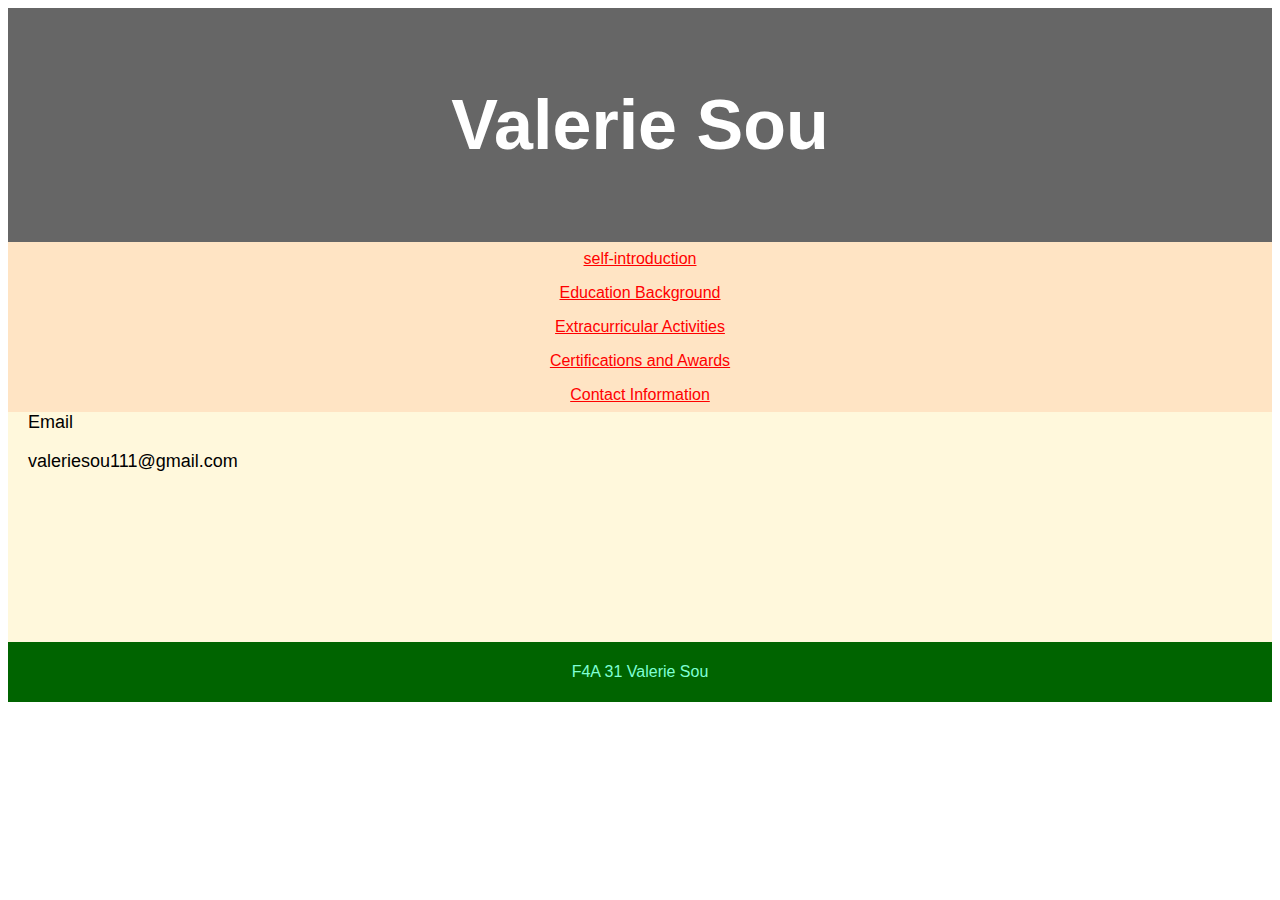
<file: index.html>
<!doctype html>
<html>
<head>
<meta charset="utf-8">
	<meta name="viewport" content="width=device-width, initial-scale=1">
<title>Contact Information</title>
	<link rel="stylesheet" href="css.css">
</head>

<body>
	<header>
		<h1>Valerie Sou</h1>
		</header>
	<nav>
			<li><a href="self-introduction.html">self-introduction </a></li>
		<li><a href="Education Background.html">Education Background </a></li>
		<li><a href="Extracurricular Activities.html"> Extracurricular Activities </a></li>
		<li><a href="Certifications and  Awards.html"> Certifications and  Awards </a></li>
		<li><a href="Contact Information.html"> Contact Information </a></li>
		</article>
	
  </nav>
	<article><p> Email</p>
		<p>valeriesou111@gmail.com</p>
		</article>
	<footer> 
        <p>F4A 31 Valerie Sou</p>
      </footer>
</body>
</html>
</file>
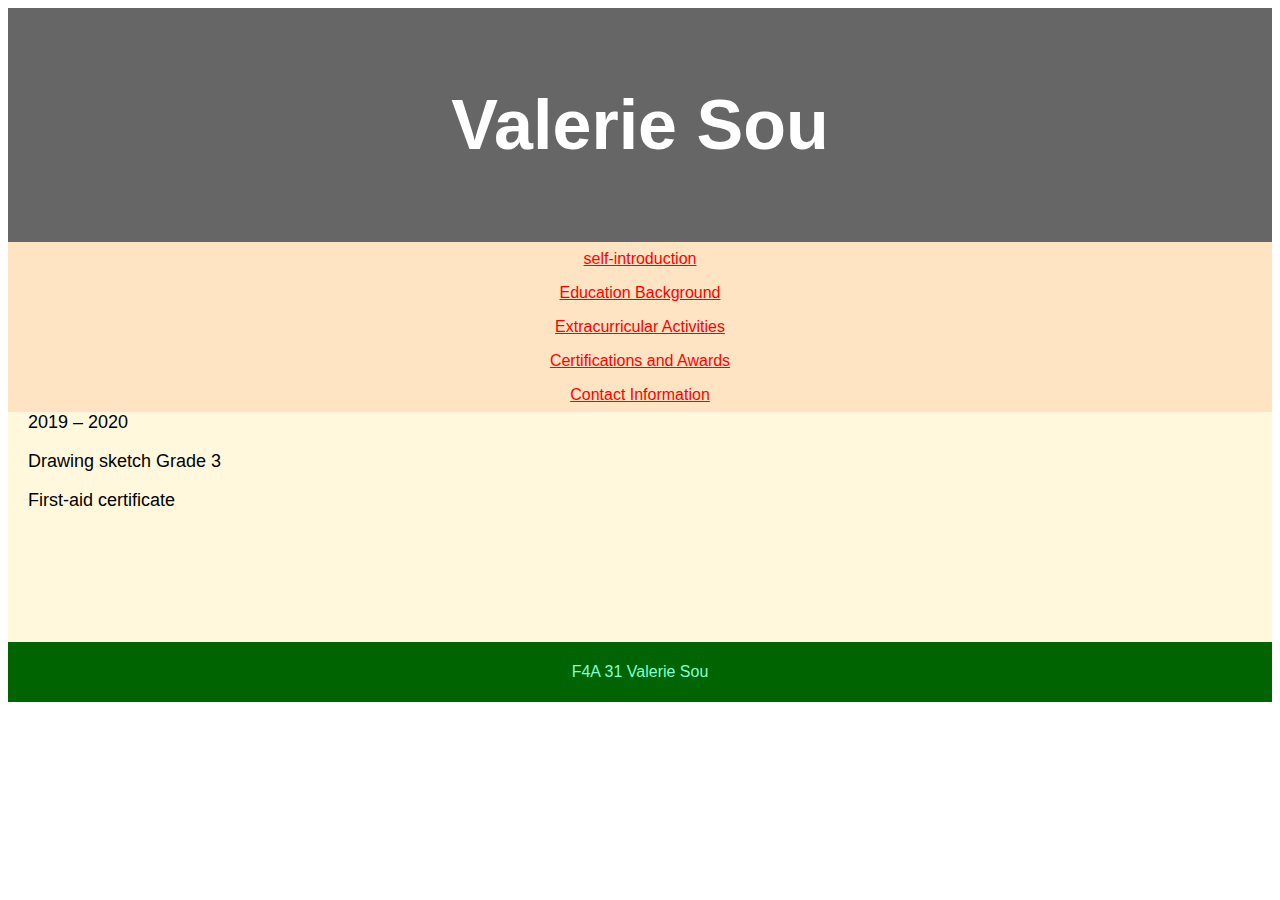
<file: Certifications and  Awards.html>
<!doctype html>
<html>
<head>
<meta charset="utf-8">
	<meta name="viewport" content="width=device-width, initial-scale=1">
<title>Certifications and Awards</title>
	<link rel="stylesheet" href="css.css">
</head>

<body>
	<header>
		<h1>Valerie Sou</h1>
		</header>
	<nav>
			<li><a href="self-introduction.html">self-introduction </a></li>
		<li><a href="Education Background.html">Education Background </a></li>
		<li><a href="Extracurricular Activities.html"> Extracurricular Activities </a></li>
		<li><a href="Certifications and  Awards.html"> Certifications and  Awards </a></li>
		<li><a href="Contact Information.html"> Contact Information </a></li>
		
  </nav>
	<article><p>	2019 – 2020</p>
		<p>Drawing sketch Grade 3</p>
		<p>First-aid certificate</p>


	</article>
	<footer> 
        <p>F4A 31 Valerie Sou</p>
      </footer>
</body>
</html>
</file>
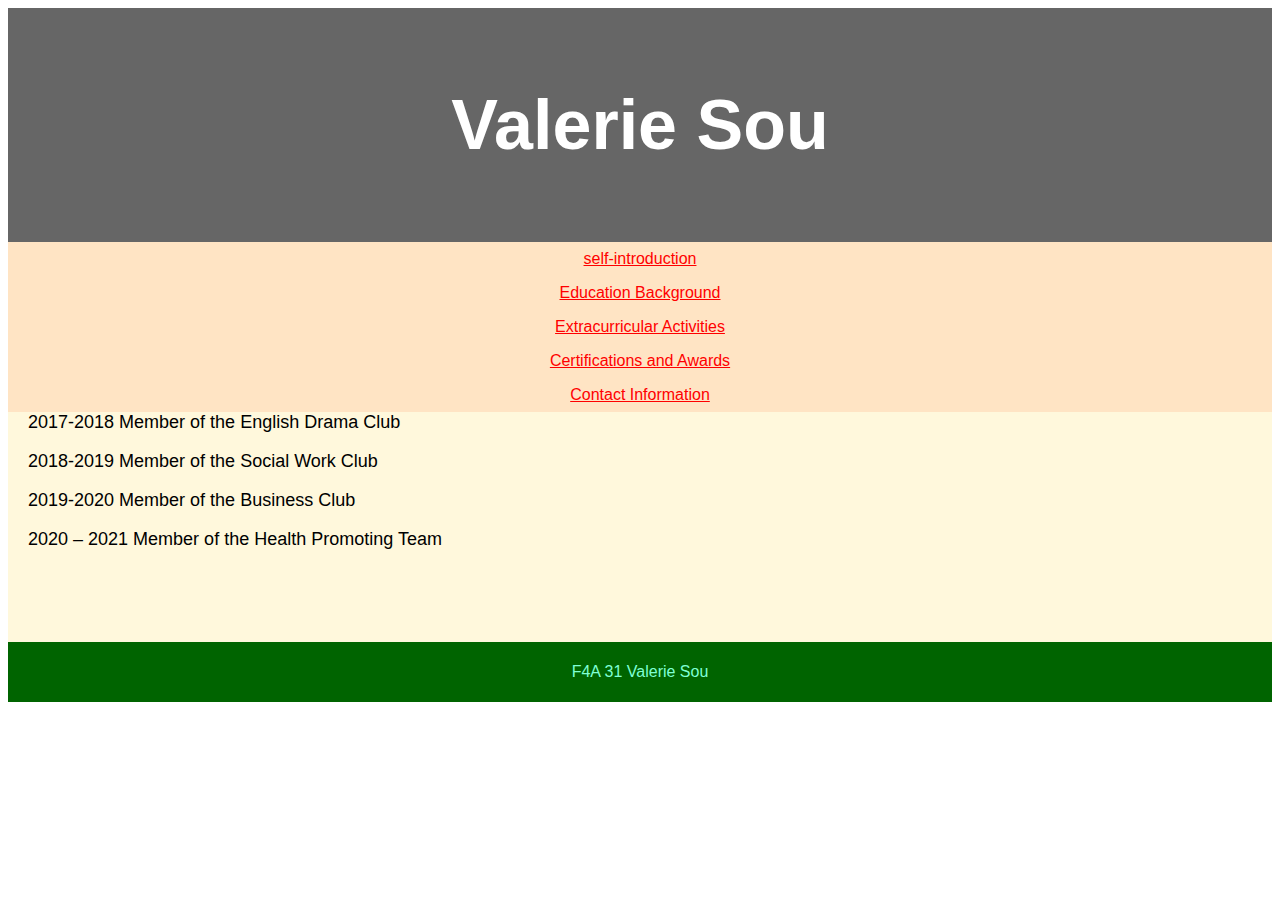
<file: Extracurricular Activities.html>
<!doctype html>
<html>
<head>
<meta charset="utf-8">
	<meta name="viewport" content="width=device-width, initial-scale=1">
<title>Extracurricular Activities</title>
	<link rel="stylesheet" href="css.css">
</head>

<body>
	<header>
		<h1>Valerie Sou</h1>
		</header>
	<nav>
			<li><a href="self-introduction.html">self-introduction </a></li>
		<li><a href="Education Background.html">Education Background </a></li>
		<li><a href="Extracurricular Activities.html"> Extracurricular Activities </a></li>
		<li><a href="Certifications and  Awards.html"> Certifications and  Awards </a></li>
		<li><a href="Contact Information.html"> Contact Information </a></li>
  </nav>
	<article><p>	2017-2018
	Member of the English Drama Club</p>
<p>2018-2019
	Member of the Social Work Club</p>
<p>2019-2020
	Member of the Business Club</p>
<p>2020 – 2021
Member of the Health Promoting Team
</p>
		
	</article>
	<footer> 
        <p>F4A 31 Valerie Sou</p>
      </footer>
</body>
</html>
</file>
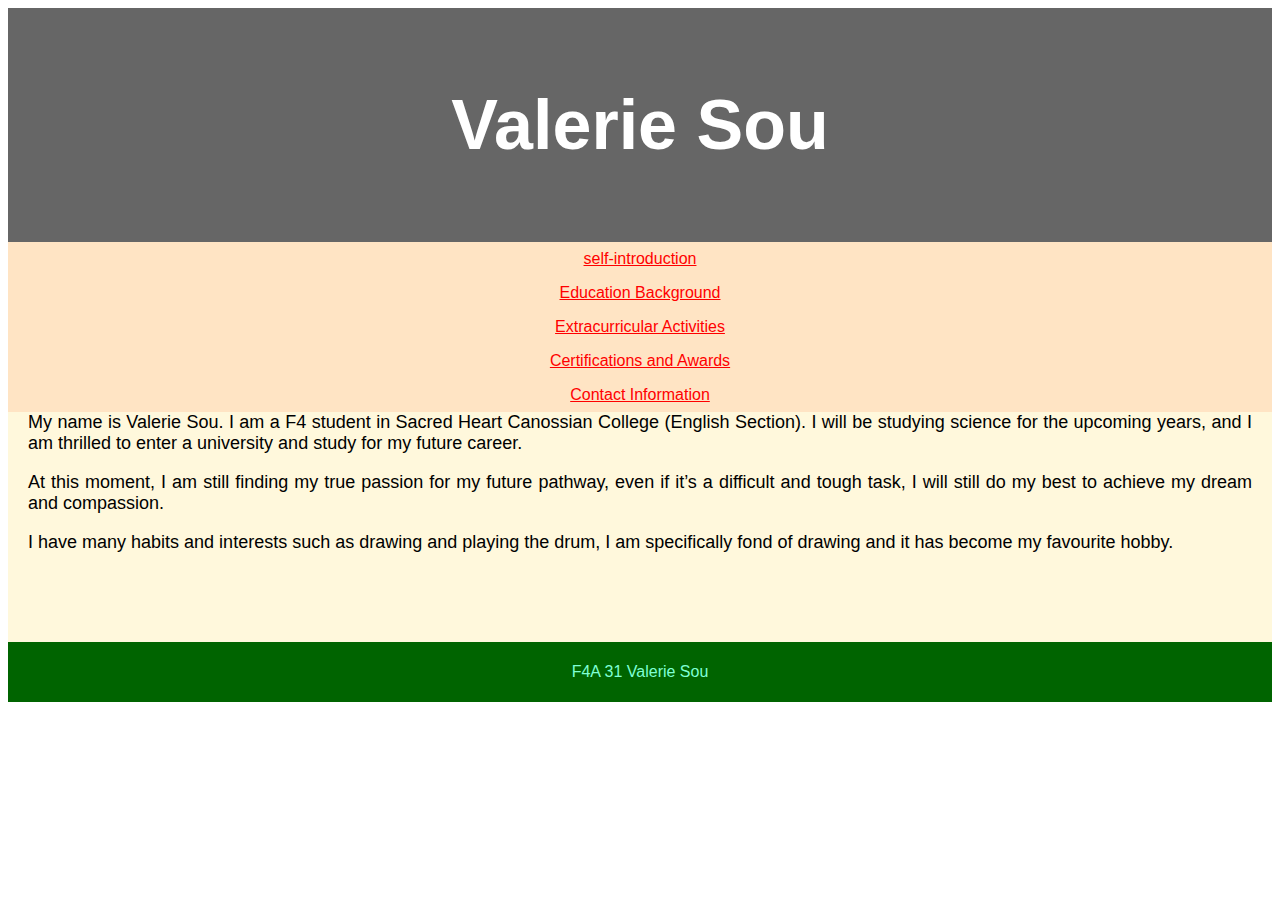
<file: self-introduction.html>
<!doctype html>
<html>
<head>
<meta charset="utf-8">
<meta name="viewport" content="width=device-width, initial-scale=1">
<title>self-introduction</title>
	<link rel="stylesheet" href="css.css">
</head>

<body>
	<header>
		<h1>Valerie Sou</h1>
		</header>
	<nav>
			<li><a href="self-introduction.html">self-introduction </a></li>
		<li><a href="Education Background.html">Education Background </a></li>
		<li><a href="Extracurricular Activities.html"> Extracurricular Activities </a></li>
		<li><a href="Certifications and  Awards.html"> Certifications and  Awards </a></li>
		<li><a href="Contact Information.html"> Contact Information </a></li>
  </nav>
	<article><p>My name is Valerie Sou. I am a F4 student in Sacred Heart Canossian College (English Section). I will be studying science for the upcoming years, and I am thrilled to enter a university and study for my future career.</p>
		<p>At this moment, I am still finding my true passion for my future pathway, even if it’s a difficult and tough task, I will still do my best to achieve my dream and compassion.</p>
		<p> I have many habits and interests such as drawing and playing the drum, I am specifically fond of drawing and it has become my favourite hobby.</p>
	</article>
	<footer> 
        <p>F4A 31 Valerie Sou</p>
      </footer>
</body>
</html>
</file>
<file: css.css>
@charset "utf-8";
/* CSS Document */
*{
	box-sizing: border-box;
	}
body{
	font-family: Arial, Helvetica, sans-serif;
	}
	
header {
  background-color: #666;
  padding: 30px;
  text-align: center;
  font-size: 35px;
  color: white;
}
nav {
  background-color:bisque;
  padding: 0px;
  text-align: center;
  font-size: 16px;
  color: white;
	float:left;
	width: 100%;

}
	a {display:block;padding:8px;color:red;}
	a:hover{background-color:cadetblue;}
	article{background-color:cornsilk; 
		height: 400px;
		text-align: justify;
		padding: 20px;
		font-size:18px;
}
	
footer {
	padding:5px;
	color:aquamarine;
  background-color: darkgreen;
  text-align: center;
  font-size: 16px;
}
</file>
